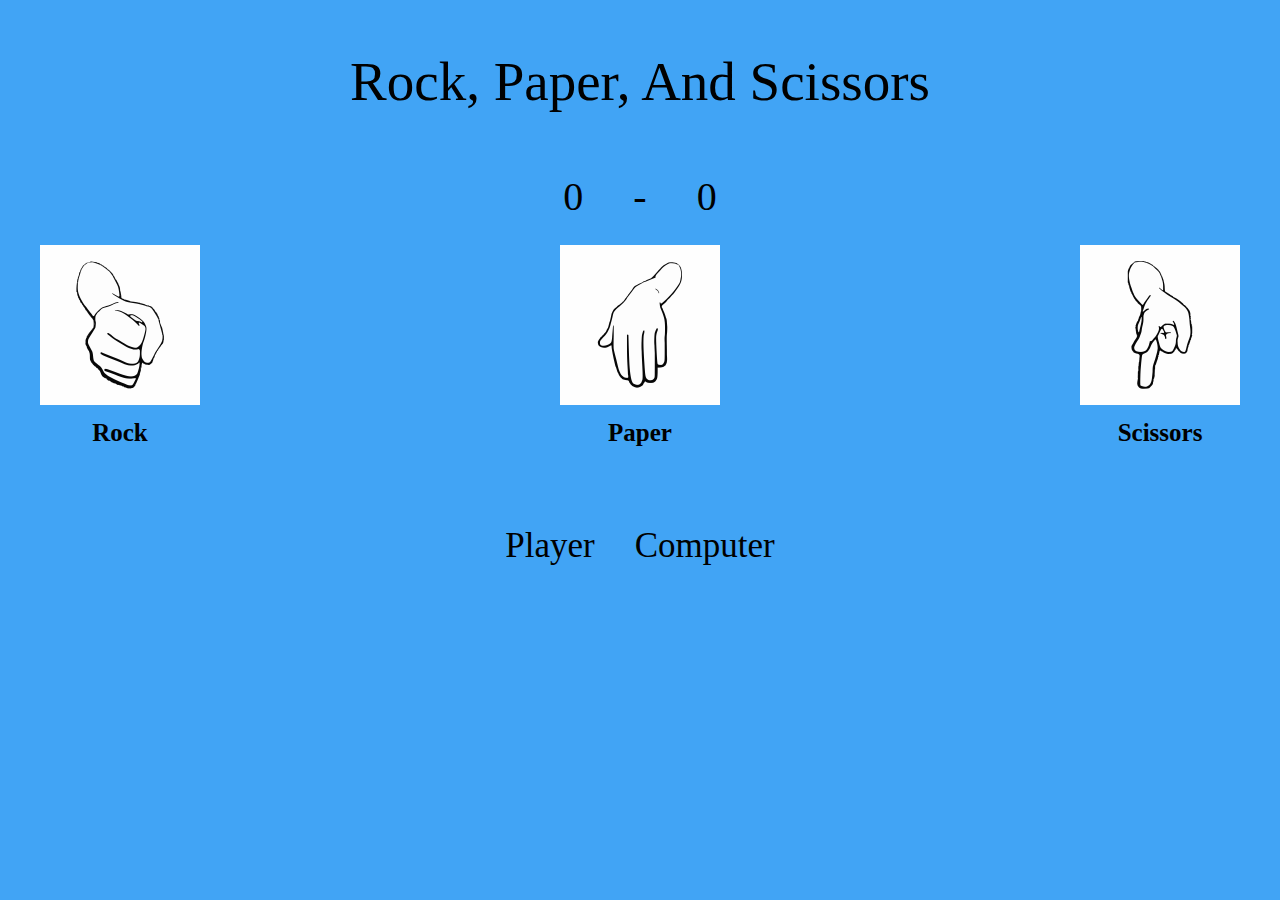
<file: index.html>
<!DOCTYPE html>
<html lang="en">
<head>
    <meta charset="UTF-8">
    <meta http-equiv="X-UA-Compatible" content="IE=edge">
    <meta name="viewport" content="width=device-width, initial-scale=1.0">
    <title>Document</title>
    <link rel="stylesheet" href="styles.css">
    <script src="main.js" defer></script>
</head>
<body>
    <h1 class="heading">Rock, Paper, And Scissors</h1>
    <div class="container">
      <div class="score">
        <div class="player-score">0</div>
        <div style="margin: 0px 50px">-</div>
        <div class="computer-score">0</div>
      </div>
      <div class="message"></div>
      <div class="d-flex">
        <div class="card">
          <div class="card-image" data-image="rock">
            <img src="images/rock.jpeg" alt="Rock" class="image" />
          </div>
          <div class="card-text">Rock</div>
        </div>
        <div class="card">
          <div class="card-image" data-image="paper">
            <img src="images/paper.jpeg" alt="Paper" class="image" />
          </div>
          <div class="card-text">Paper</div>
        </div>
        <div class="card">
          <div class="card-image" data-image="scissors">
            <img src="images/scissors.jpeg" alt="Scissors" class="image" />
          </div>
          <div class="card-text">Scissors</div>
        </div>
      </div>
      <div class="dashboard">
        <div class="dashboard-side">
          <h2 class="heading-sub">Player</h2>
          <div class="player-selection">
            <!-- <p>Rock</p> -->
          </div>
        </div>
        <div class="dashboard-side">
          <h2 class="heading-sub">Computer</h2>
          <div class="computer-selection">
            <!-- <p>Paper</p> -->
          </div>
        </div>
      </div>
    </div>
</body>
</html>
</file>
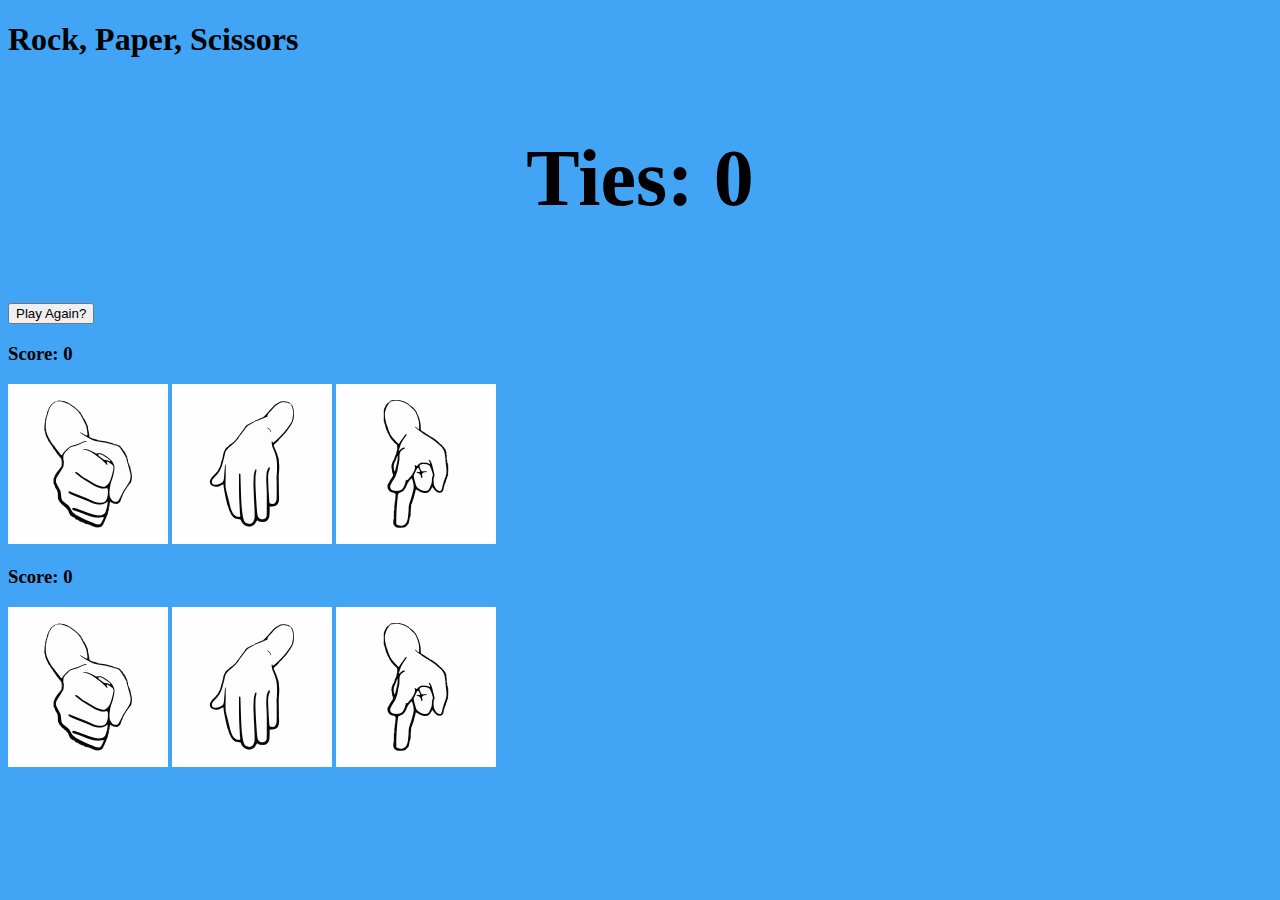
<file: index2.html>
<!DOCTYPE html>
<html lang="en">
<head>
    <meta charset="UTF-8">
    <meta http-equiv="X-UA-Compatible" content="IE=edge">
    <meta name="viewport" content="width=device-width, initial-scale=1.0">
    <title>Rock, Paper, Scissors</title>
    <link rel="stylesheet" href="styles.css">
    <script src="index.js" defer></script>
</head>
<body>
    <h1>Rock, Paper, Scissors</h1>
    <div class="score">
        <h1 class="ties">Ties: 0</h1>
    </div>
    <div class="winnderDiv">
        <h1 class="winner"></h1>
        <button class="reset" onclick="resetGame()">Play Again?</button>
    </div>

    <div class="playerSection">
        <h3 class="playerChoice"></h3>
        <h3 class="playerScore">Score: 0</h3>
        <div class="playerImgs">
            <img src="./images/rock.jpeg" alt="Rock" class="pImg" id="rock">
            <img src="./images/paper.jpeg" alt="Paper" class="pImg" id="paper">
            <img src="./images/scissors.jpeg" alt="scissors" class="pImg" id="Scissors">
        </div>
    </div>

    <div class="computerSection">
        <h3 class="computerChoice"></h3>
        <h3 class="computerScore">Score: 0</h3>
        <div class="computerImgs">
            <img src="./images/rock.jpeg" alt="Rock" class="pImg">
            <img src="./images/paper.jpeg" alt="Paper" class="pImg">
            <img src="./images/scissors.jpeg" alt="scissors" class="pImg">
        </div>
    </div> 
</body>
</html>
</file>
<file: styles.css>
html {
    box-sizing: border-box;
  }
  
body {
    font-weight: 400;
    background-color: #41A4F5;
}
  
.heading {
    margin: 50px 0;
    text-align: center;
    color: var(--color-sub);
    font-size: 55px;
    font-weight: 400;
}
  
.container {
    max-width: 1200px;
    margin: 0 auto;
    padding: 10px;
}
  
.d-flex {
    display: flex;
    justify-content: space-between;
}
  
.card {
    text-align: center;
}
  
.card-image {
    margin-bottom: 10px;
    cursor: pointer;
    position: relative;
    object-fit: contain;
}
  
.card-image:hover {
    top: -5px;
}
  
.card-text {
    text-transform: capitalize;
    font-weight: 700;
    font-size: 25px;
    color: var(--color-sub);
}
  
.score {
    display: flex;
    justify-content: center;
    margin-bottom: 25px;
    font-size: 40px;
}
  
.message {
    text-align: center;
    font-size: 20px;
    font-weight: 500;
    margin-bottom: 20px;
}
  
.dashboard {
    margin-top: 50px;
    display: flex;
    justify-content: center;
}
  
.dashboard-side {
    display: flex;
    flex-direction: column;
    align-items: center;
    margin: 0px 20px;
}
  
.heading-sub {
    font-size: 35px;
    font-weight: 500;
    margin-bottom: 10px;
}
  
p {
    margin-bottom: 10px;
    font-size: 20px;
    font-weight: 400;
}

img {
    max-width: 10rem;
}
</file>
